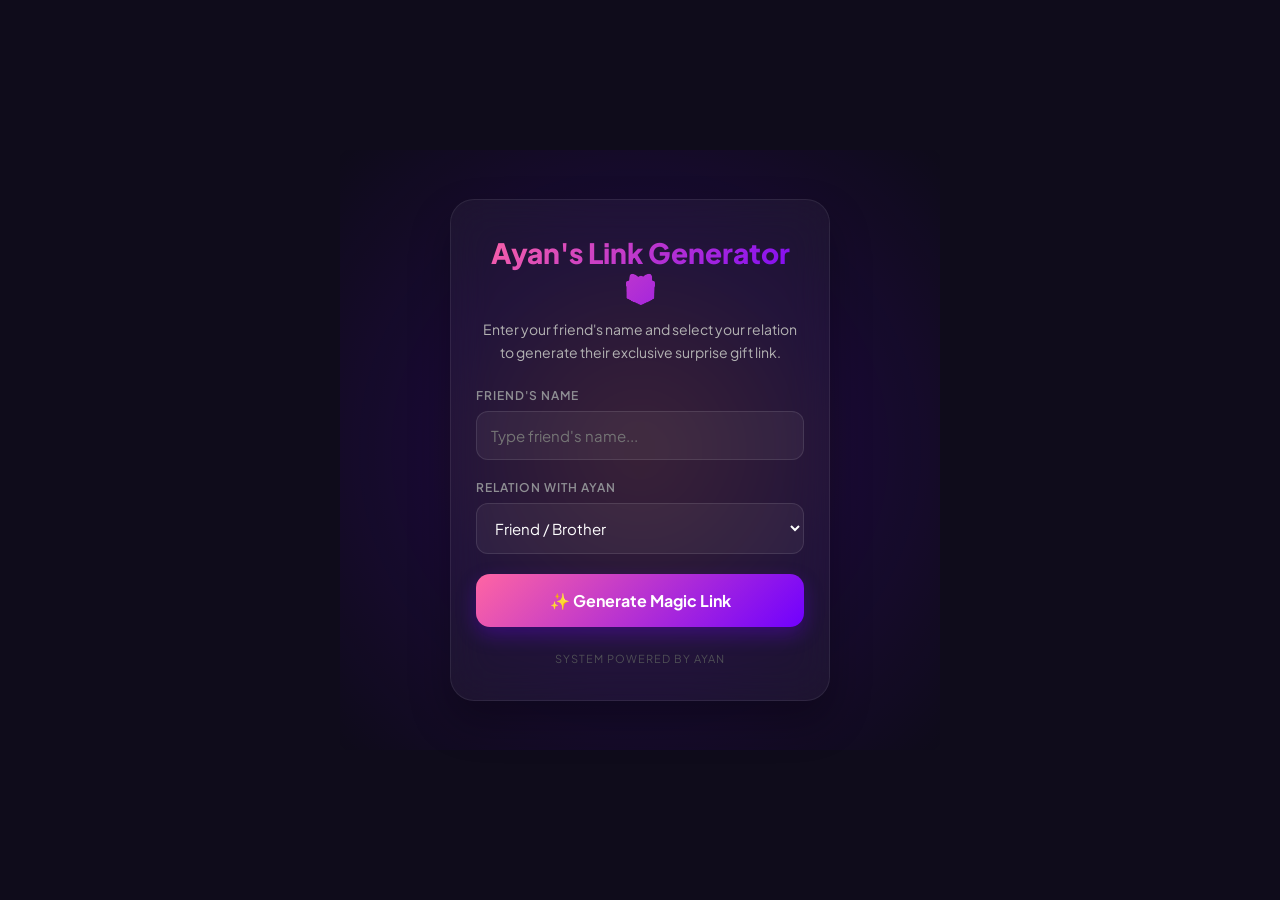
<file: index.html>
<!DOCTYPE html>
<html lang="en">
<head>
    <meta charset="UTF-8">
    <meta name="viewport" content="width=device-width, initial-scale=1.0">
    <title>Ayan's Surprise Link Generator 🪄</title>
    <link rel="stylesheet" href="style.css">
    <link rel="preconnect" href="https://fonts.googleapis.com">
    <link rel="preconnect" href="https://fonts.gstatic.com" crossorigin>
    <link href="https://fonts.googleapis.com/css2?family=Plus+Jakarta+Sans:wght@400;500;600;700;800&display=swap" rel="stylesheet">
</head>
<body>
    <div class="ambient-glow"></div>
    
    <div class="wrapper">
        <div class="glass-card animate-fade-in">
            <h1 class="main-title">Ayan's Link Generator 🎁</h1>
            <p class="sub-text">Enter your friend's name and select your relation to generate their exclusive surprise gift link.</p>
            
            <form id="welcomeForm" class="setup-form">
                <div class="input-group">
                    <label for="guestName">Friend's Name</label>
                    <input type="text" id="guestName" placeholder="Type friend's name..." required autocomplete="off">
                </div>
                
                <div class="input-group">
                    <label for="guestRel">Relation with Ayan</label>
                    <select id="guestRel" required>
                        <option value="Friend">Friend / Brother</option>
                        <option value="Dada">Elder Brother (Dada)</option>
                        <option value="Didi">Elder Sister (Didi)</option>
                        <option value="Kaka">Uncle (Kaka)</option>
                        <option value="Kaki">Aunt (Kaki)</option>
                        <option value="Respect">Respected Guest</option>
                    </select>
                </div>
                
                <button type="submit" class="btn btn-primary">✨ Generate Magic Link</button>
            </form>

            <!-- This section appears automatically after link generation -->
            <div id="resultSection" class="hidden" style="margin-top: 25px; padding-top: 20px; border-top: 1px solid rgba(255,255,255,0.1);">
                <p class="host-text" style="font-size: 13px; margin-bottom: 10px;">👇 Your link is ready! Copy and send it to them:</p>
                <input type="text" id="generatedUrl" readonly style="width: 100%; background: rgba(0,0,0,0.3); border: 1px solid #ff65a3; padding: 12px; border-radius: 10px; color: #fff; font-size: 13px; text-align: center; margin-bottom: 12px;">
                <button id="copyBtn" class="btn btn-primary" style="background: linear-gradient(135deg, #7000ff, #ff65a3);">📋 Copy Magic Link</button>
            </div>
            
            <p class="brand-footer">System Powered by Ayan</p>
        </div>
    </div>

    <script>
        document.getElementById('welcomeForm').addEventListener('submit', function(e) {
            e.preventDefault();
            const name = document.getElementById('guestName').value.trim();
            const rel = document.getElementById('guestRel').value;
            
            if(name) {
                // Cleans special characters from name
                const cleanName = name.replace(/[^a-zA-Z0-9 ]/g, "");
                
                // Automatically tracks the current directory path to create the gift.html link
                const currentUrl = window.location.href;
                const baseUrl = currentUrl.substring(0, currentUrl.lastIndexOf('/'));
                const generatedLink = `${baseUrl}/gift.html?name=${encodeURIComponent(cleanName)}&rel=${encodeURIComponent(rel)}`;
                
                // Sets the link in the input box and shows the result container
                document.getElementById('generatedUrl').value = generatedLink;
                document.getElementById('resultSection').classList.remove('hidden');
            }
        });

        // Copy Link Button Action
        document.getElementById('copyBtn').addEventListener('click', function() {
            const copyText = document.getElementById('generatedUrl');
            copyText.select();
            copyText.setSelectionRange(0, 99999); // Mobile compatibility fallback
            
            try {
                navigator.clipboard.writeText(copyText.value);
                this.textContent = "✅ Link Copied!";
                this.style.background = "#34c759";
            } catch (err) {
                document.execCommand('copy');
                this.textContent = "✅ Link Copied!";
                this.style.background = "#34c759";
            }
            
            setTimeout(() => {
                this.textContent = "📋 Copy Magic Link";
                this.style.background = "";
            }, 2000);
        });
    </script>
</body>
</html>
</file>
<file: style.css>
/* Reset & Base Setup */
* {
    margin: 0;
    padding: 0;
    box-sizing: border-box;
    font-family: 'Plus Jakarta Sans', sans-serif;
    -webkit-tap-highlight-color: transparent;
}

body {
    background: #0f0c1b;
    color: #ffffff;
    min-height: 100vh;
    overflow-x: hidden;
    display: flex;
    justify-content: center;
    align-items: center;
    position: relative;
}

/* Background Premium Glows */
.ambient-glow {
    position: fixed;
    top: 50%;
    left: 50%;
    transform: translate(-50%, -50%);
    width: 600px;
    height: 600px;
    background: radial-gradient(circle, rgba(255,101,163,0.15) 0%, rgba(112,0,255,0.1) 50%, transparent 100%);
    z-index: 1;
    pointer-events: none;
}

/* Canvas for Floating Items - HIGH Z-INDEX FIX */
.party-canvas {
    position: fixed;
    top: 0;
    left: 0;
    width: 100vw;
    height: 100vh;
    z-index: 99999;
    pointer-events: none;
}

/* Wrapper and Main Cards */
.wrapper {
    width: 100%;
    max-width: 420px;
    padding: 20px;
    z-index: 10;
}

.glass-card {
    background: rgba(255, 255, 255, 0.04);
    backdrop-filter: blur(20px);
    -webkit-backdrop-filter: blur(20px);
    border: 1px solid rgba(255, 255, 255, 0.08);
    border-radius: 24px;
    padding: 35px 25px;
    text-align: center;
    box-shadow: 0 20px 40px rgba(0, 0, 0, 0.3);
    width: 100%;
}

/* Typography FIX */
.main-title {
    font-size: 28px;
    font-weight: 800;
    background: linear-gradient(135deg, #ff65a3, #7000ff);
    -webkit-background-clip: text;
    -webkit-text-fill-color: transparent;
    margin-bottom: 12px;
    display: inline-block;
}

.personalized-title {
    font-size: 26px;
    font-weight: 800;
    color: #ffffff;
    margin-bottom: 12px;
}

.receiver-name {
    color: #ff65a3;
    text-shadow: 0 0 10px rgba(255, 101, 163, 0.3);
}

.sub-text {
    font-size: 14px;
    color: #b3b3b3;
    line-height: 1.6;
    margin-bottom: 25px;
}

.host-text {
    font-size: 15px;
    font-weight: 600;
    color: #ffd700;
    margin-bottom: 20px;
}

/* Forms & Inputs */
.setup-form {
    display: flex;
    flex-direction: column;
    gap: 20px;
    text-align: left;
}

.input-group {
    display: flex;
    flex-direction: column;
    gap: 8px;
}

.input-group label {
    font-size: 12px;
    font-weight: 600;
    text-transform: uppercase;
    letter-spacing: 1px;
    color: #8e8e93;
}

.input-group input, .input-group select {
    background: rgba(255, 255, 255, 0.05);
    border: 1px solid rgba(255, 255, 255, 0.1);
    border-radius: 12px;
    padding: 14px;
    color: #ffffff;
    font-size: 15px;
    outline: none;
    transition: all 0.3s ease;
}

.input-group input:focus, .input-group select:focus {
    border-color: #ff65a3;
    background: rgba(255, 255, 255, 0.08);
}

/* Buttons */
.btn {
    width: 100%;
    padding: 16px;
    border-radius: 14px;
    font-size: 16px;
    font-weight: 700;
    border: none;
    cursor: pointer;
    transition: all 0.3s cubic-bezier(0.175, 0.885, 0.32, 1.275);
}

.btn-primary {
    background: linear-gradient(135deg, #ff65a3, #7000ff);
    color: #ffffff;
    box-shadow: 0 8px 20px rgba(112, 0, 255, 0.3);
}

.btn-secondary {
    background: rgba(255, 255, 255, 0.08);
    color: #ffffff;
    border: 1px solid rgba(255, 255, 255, 0.1);
    margin-top: 15px;
}

.golden-box-trigger {
    background: linear-gradient(135deg, #ffd700, #ff9500);
    color: #000000;
    font-weight: 800;
    margin-bottom: 25px;
    box-shadow: 0 8px 20px rgba(255, 215, 0, 0.2);
}

/* Interactive Elements */
.interactive-cake {
    font-size: 65px;
    margin: 15px 0 5px 0;
    cursor: pointer;
    display: inline-block;
    transition: transform 0.2s;
    user-select: none;
}

.interactive-cake:active {
    transform: scale(1.2) rotate(5deg);
}

/* Flying Balloons System - FIX ANIMATION SYNTAX */
.interactive-balloon {
    position: absolute;
    bottom: -120px;
    width: 65px;
    height: 75px;
    border-radius: 50% 50% 50% 50% / 40% 40% 60% 60%;
    z-index: 100000;
    pointer-events: auto !important;
    cursor: pointer;
    animation: floatUpUp linear forwards;
}

.interactive-balloon::after {
    content: "▲";
    font-size: 10px;
    position: absolute;
    bottom: -6px;
    left: 50%;
    transform: translateX(-50%);
}

/* Flying Emojis System - FIX ANIMATION SYNTAX */
.bubble-item {
    position: absolute;
    bottom: -100px;
    display: flex;
    justify-content: center;
    align-items: center;
    font-size: 35px;
    z-index: 100000;
    animation: floatUpUp ease-in forwards;
}

/* THE GOLDEN FIX FOR ANIMATION CRASH */
@keyframes floatUpUp {
    0% {
        transform: translateY(0) rotate(0deg);
    }
    100% {
        transform: translateY(calc(-100vh - 250px)) rotate(360deg);
    }
}

/* Virtual Certificate Styling */
.certificate-preview-card {
    background: #fffdf9;
    color: #111111;
    border: 6px double #d4af37;
    border-radius: 4px;
    padding: 20px;
    margin: 15px 0;
    text-align: center;
    box-shadow: 0 10px 20px rgba(0,0,0,0.4);
}

.cert-title {
    font-size: 14px;
    font-weight: 800;
    color: #a37012;
    letter-spacing: 1px;
}

.cert-sub {
    font-size: 10px;
    font-style: italic;
    color: #666;
    margin: 5px 0;
}

.cert-name {
    font-size: 20px;
    font-weight: 700;
    border-bottom: 1px solid #ccc;
    padding-bottom: 2px;
    display: inline-block;
    margin-bottom: 5px;
}

.cert-date {
    font-size: 11px;
    font-weight: 700;
    margin-top: 8px;
    color: #777;
}

/* Modals & Overlays */
.fullscreen-overlay {
    position: fixed;
    top: 0; left: 0; width: 100vw; height: 100vh;
    background: #0f0c1b;
    z-index: 999999;
    display: flex;
    flex-direction: column;
    justify-content: center;
    align-items: center;
}

.spinner {
    width: 50px;
    height: 50px;
    border: 5px solid rgba(255, 101, 163, 0.1);
    border-top: 5px solid #ff65a3;
    border-radius: 50%;
    animation: spin 1s linear infinite;
}

.loading-text {
    margin-top: 20px;
    font-size: 12px;
    letter-spacing: 2px;
    font-weight: 700;
    color: #ff65a3;
}

.easter-egg-modal {
    position: fixed;
    top: 0; left: 0; width: 100vw; height: 100vh;
    background: rgba(0,0,0,0.8);
    backdrop-filter: blur(8px);
    z-index: 9999999;
    display: flex;
    justify-content: center;
    align-items: center;
    padding: 20px;
}

.brand-footer {
    font-size: 11px;
    color: #4f4f56;
    margin-top: 25px;
    letter-spacing: 1px;
    text-transform: uppercase;
}

.hidden { display: none !important; }
@keyframes spin { 0% { transform: rotate(0deg); } 100% { transform: rotate(360deg); } }
.animate-fade-in { animation: fadeIn 0.5s ease-out forwards; }
@keyframes fadeIn { from { opacity: 0; transform: translateY(10px); } to { opacity: 1; transform: translateY(0); } }
</file>
